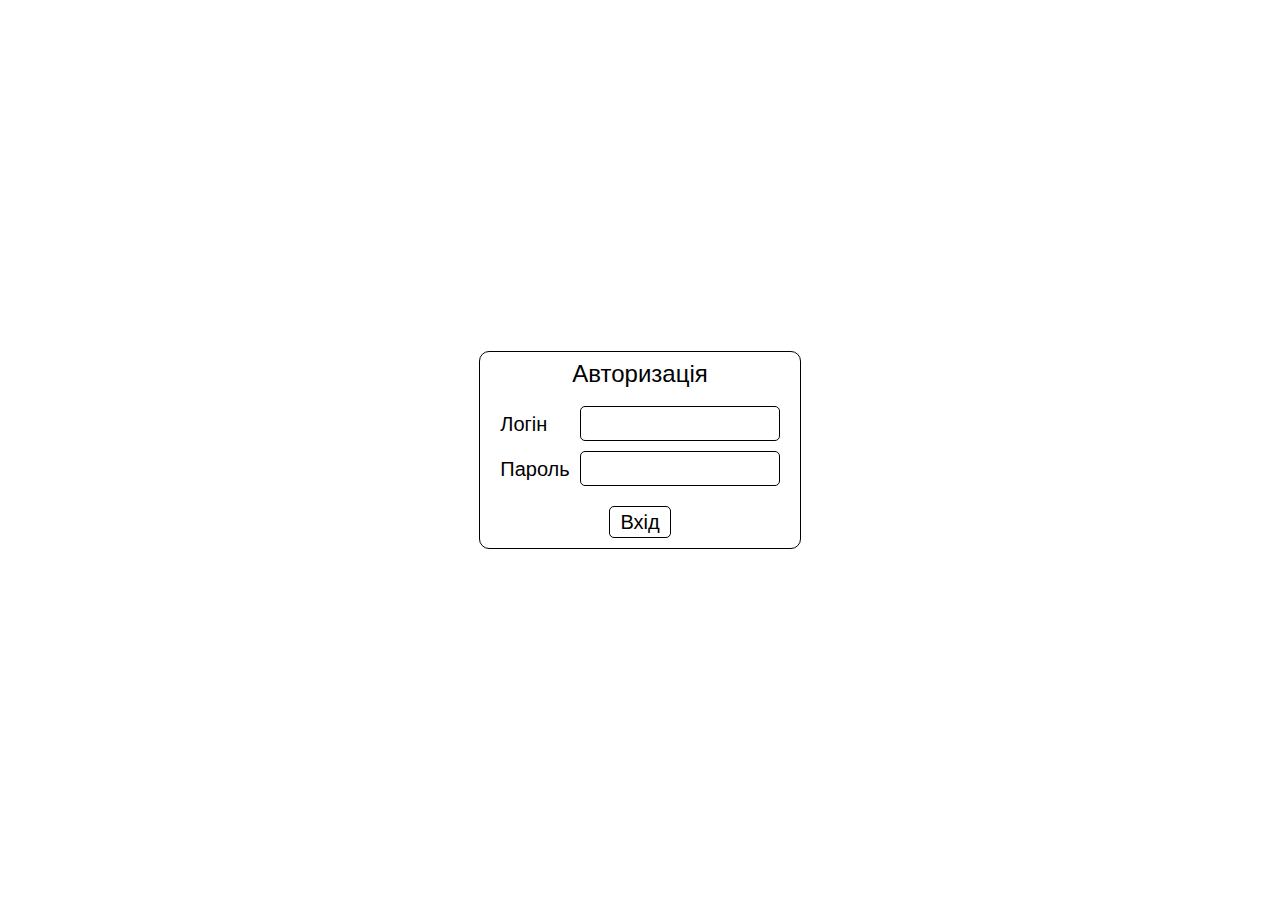
<file: index.html>
<!DOCTYPE html>
<html lang="en">

<head>
  <meta charset="UTF-8">
  <meta http-equiv="X-UA-Compatible" content="IE=edge">
  <meta name="viewport" content="width=device-width, initial-scale=1.0">
  <link rel="stylesheet" href="styles/nullstyle.css">
  <link rel="stylesheet" href="styles/style.css">
  <title>REGISTRATION</title>
</head>

<body>
  <div class="wrapper">
    <form class="auth" method="">
      <div class="auth__container">
        <h3 class="auth__title">Авторизація</h3>
        <fieldset class="auth__inputs">
          <label class="auth__label" for="login">Логін</label>
          <input class="auth__input" type="text" name="login" id="auth__input">
          <label class="auth__label" for="password">Пароль</label>
          <input class="auth__input" autocomplete type="password" name="password">
        </fieldset>
        <a class="auth__btn" href="userdocs.html">Вхід</a>
      </div>
    </form>
  </div>
  <script type="module" src="./js/login.js"></script>
</body>

</html>
</file>
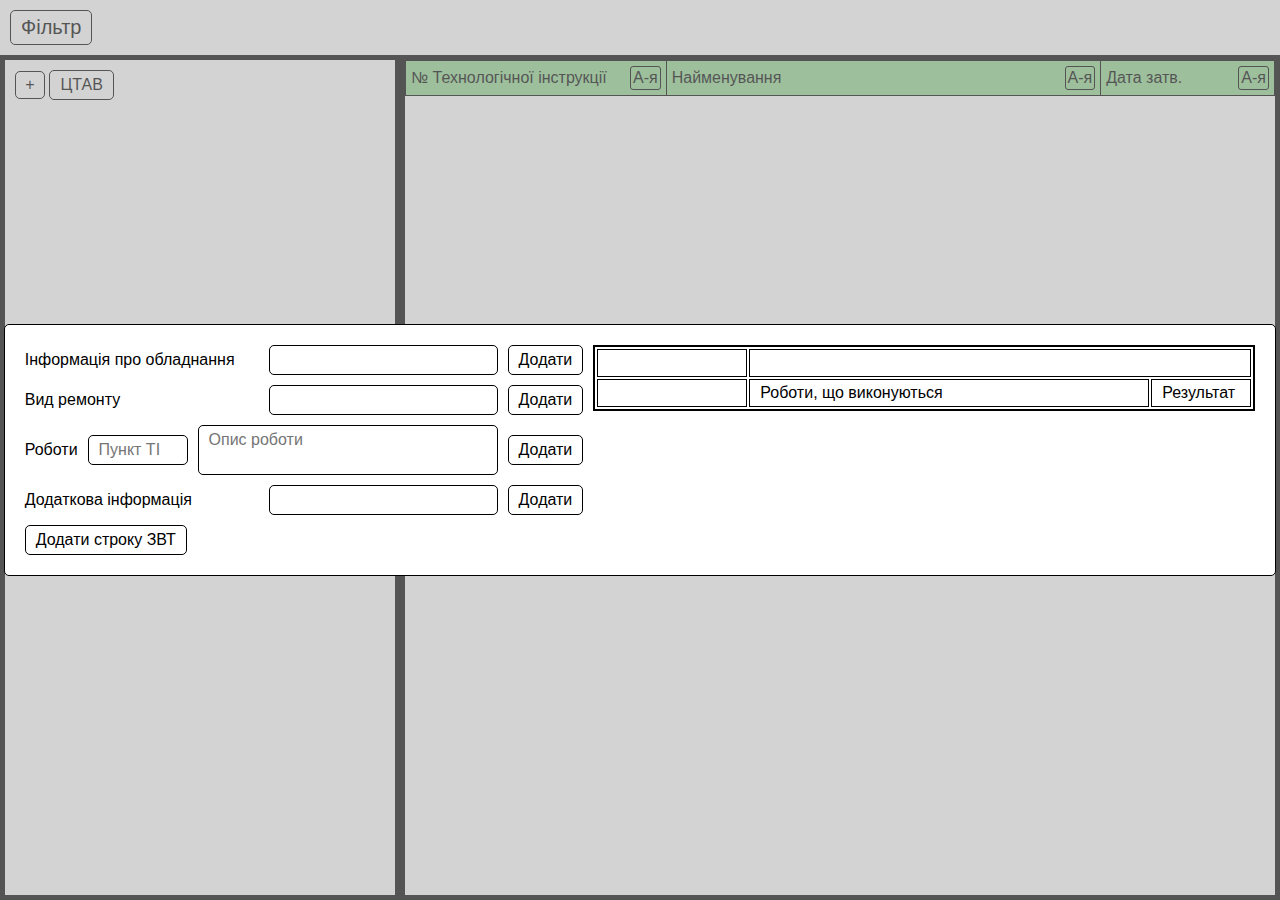
<file: userdocs.html>
<!DOCTYPE html>
<html lang="en">

<head>
  <meta charset="UTF-8" />
  <meta http-equiv="X-UA-Compatible" content="IE=edge" />
  <meta name="viewport" content="width=device-width, initial-scale=1.0" />
  <link rel="stylesheet" href="styles/nullstyle.css" />
  <link rel="stylesheet" href="styles/style.css" />
  <title>USER</title>
</head>

<body>
  <div class="wrapper">
    <div class="docs">
      <header class="header">
        <button class="header-docs__filter-btn">Фільтр</button>
      </header>
      <aside class="aside">
        <ul class="departments">
          <li class="group closed">
            <button class="group__open">+</button>
            <button class="group__title group__btn" id="tav">ЦТАВ</button>
            <ul class="sectors hidden">
              <li class="group closed">
                <button class="group__open">+</button>
                <button class="group__title group__btn" id="dkvp">
                  Дільниця ремонту КВП
                </button>
                <ul class="groups hidden">
                  <li class="group">
                    <button class="group__btn" id="vrt11">
                      Група 1ВРТ-1
                    </button>
                  </li>
                  <li class="group">
                    <button class="group__btn" id="vrt12">
                      Група 1ВРТ-2
                    </button>
                  </li>
                </ul>
              </li>
              <li class="group closed">
                <button class="group__open">+</button>
                <button class="group__title group__btn" id="davt">
                  Дільниця автоматики
                </button>
                <ul class="groups hidden">
                  <li class="group">
                    <button class="group__btn" id="szb1">Група СЗБ-1</button>
                  </li>
                  <li class="group">
                    <button class="group__btn" id="ssj1">Група ССЖ-1</button>
                  </li>
                </ul>
              </li>
              <li class="group closed">
                <button class="group__open">+</button>
                <button class="group__title group__btn" id="dsuzm">
                  Дільниця СУЗм
                </button>
              </li>
              <li class="group closed">
                <button class="group__open">+</button>
                <button class="group__title group__btn" id="dasutp">
                  Дільниця АСУТП
                </button>
              </li>
              <li class="group closed">
                <button class="group__open">+</button>
                <button class="group__title group__btn" id="drem">
                  Дільниця цехового ремонту
                </button>
              </li>
              <li class="group closed">
                <button class="group__open">+</button>
                <button class="group__title group__btn" id="dsuze">
                  Лабораторія СУЗе
                </button>
              </li>
            </ul>
          </li>
        </ul>
      </aside>
      <main class="main">
        <table class="table">
          <thead>
            <tr class="table__headers">
              <th class="table__header">
                <div class="table__header-container">
                  <p class="table__header-title">
                    № Технологічної інструкції
                  </p>
                  <button class="table__header-btn" id="sortInstructionByNumBtn">
                    А-я
                  </button>
                </div>
              </th>
              <th class="table__header">
                <div class="table__header-container">
                  <p class="table__header-title">Найменування</p>
                  <button class="table__header-btn" id="sortInstructionByNameBtn">
                    А-я
                  </button>
                </div>
              </th>
              <th class="table__header">
                <div class="table__header-container">
                  <p class="table__header-title">Дата затв.</p>
                  <button class="table__header-btn" id="sortInstructionByDateBtn">
                    А-я
                  </button>
                </div>
              </th>
            </tr>
          </thead>
          <tbody></tbody>
        </table>
        <div class="imodal hidden">
          <div class="imodal__container">
            <div class="imodal__links">
              <a href="#" class="imodal__save-link">Зберегти iнструкцiю</a>
              <button class="imodal__save-link">Реєстрація протокола</button>
            </div>
            <button class="imodal__close-btn">Вихід</button>
          </div>
        </div>
        <div class="addmodal hidden">
          <div class="addmodal__container">
            <form class="addmodal__form" action="#">
              <fieldset class="addmodal__fieldset">
                <label class="addmodal__label" for="department">Оберіть цех</label>
                <select class="addmodal__select" name="department" id="department">
                  <option value="tav">ЦТАВ</option>
                </select>
              </fieldset>
              <fieldset class="addmodal__fieldset">
                <label class="addmodal__label" for="sector">Оберіть дільницю</label>
                <select class="addmodal__select" name="sector" id="sector">
                  <option value="dkvp">Дільниця КВП</option>
                  <option value="davt">Дільниця автоматики</option>
                </select>
              </fieldset>
              <fieldset class="addmodal__fieldset">
                <label class="addmodal__label" for="developer">Оберіть групу</label>
                <select class="addmodal__select" name="developer" id="developer">
                  <option value="vrt11">Група 1ВРТ-1</option>
                  <option value="vrt12">Група 1ВРТ-2</option>
                </select>
              </fieldset>
              <fieldset class="addmodal__fieldset">
                <label class="addmodal__label" for="instructionNum">Введіть номер ТІ</label>
                <input class="addmodal__input-num" type="text" name="instructionNum" id="instructionNum">
              </fieldset>
              <fieldset class="addmodal__fieldset">
                <label class="addmodal__label" for="instructionName">Введіть назву</label>
                <textarea class="addmodal__input-name" type="text" name="instructionName"
                  id="instructionName"></textarea>
              </fieldset>
              <fieldset class="addmodal__fieldset">
                <label class="addmodal__label" for="instructionDate">Введіть дату затвердження</label>
                <input class="addmodal__input-date" type="date" name="instructionDate" id="instructionDate">
              </fieldset>
              <fieldset class="addmodal__fieldset">
                <label class="addmodal__label" for="instructionFile">Додайте файл ТІ</label>
                <input class="addmodal__input-file" type="file" name="instructionFile" id="instructionFile">
              </fieldset>
              <fieldset class="addmodal__fieldset">
                <label class="addmodal__label" for="tegs">Примітка</label>
                <textarea class="addmodal__input-name" type="text" name="tegs" id="tegs"></textarea>
              </fieldset>
              <div class="addmodal__btns">
                <button class="addmodal__btn" type="button">Далі</button>
                <button class="addmodal__close-btn" type="button">Вихід</button>
              </div>

            </form>
          </div>
        </div>
        <div class="addprotmodal ">
          <div class="addprotmodal__container">
            <div class="addprotmodal__aside">
              <div class="addprotmodal__bts">
                <p class="addprotmodal__title">Інформація про обладнання</p>
                <input class="addprotmodal__input" type="text">
                <button class="addprotmodal__btn" id="add-info">Додати</button>
              </div>
              <div class="addprotmodal__bts">
                <p class="addprotmodal__title">Вид ремонту</p>
                <input class="addprotmodal__input" type="text">
                <button class="addprotmodal__btn" id="add-repair-type">Додати</button>
              </div>
              <div class="addprotmodal__bts">
                <p class="addprotmodal__title">Роботи</p>
                <input class="addprotmodal__input" id="protClause" type="text" placeholder="Пункт ТІ">
                <textarea class="addprotmodal__textarea" id="protClauseText" type="text"
                  placeholder="Опис роботи"></textarea>
                <button class="addprotmodal__btn" id="add-job">Додати</button>
              </div>
              <div class="addprotmodal__bts">
                <p class="addprotmodal__title">Додаткова інформація</p>
                <input class="addprotmodal__input" type="text">
                <button class="addprotmodal__btn" id="add-extra-info">Додати</button>
              </div>
              <div class="addprotmodal__bts">
                <button class="addprotmodal__btn" id="add-measurements">Додати строку ЗВТ</button>
              </div>
            </div>
            <form class="addprotmodal__form" action="#">
              <table class="addprotmodal__table">
                <thead class="addprotmodal__thead">
                  <tr class="addprotmodal__tr">
                    <th class="addprotmodal__th"></th>
                    <th class="addprotmodal__th" colspan="2"></th>
                  </tr>
                </thead>
                <tbody class="addprotmodal__tbody">
                  <tr class="addprotmodal__tr">
                    <td class="addprotmodal__td"></td>
                    <td class="addprotmodal__td">Роботи, що виконуються</td>
                    <td class="addprotmodal__td">Результат</td>
                  </tr>
                </tbody>
                <tfoot class="addprotmodal__tfoot"></tfoot>
              </table>
            </form>
          </div>
        </div>
      </main>
    </div>
  </div>
  <script type="module" src="./js/script.js"></script>
</body>

</html>
</file>
<file: styles/nullstyle.css>
/*Обнуление*/
* {
  padding: 0;
  margin: 0;
  border: 0;
  font-size: inherit;
  font-weight: inherit;
  font-family: "Arial", sans-serif;
}

*,
*:before,
*:after {
  -moz-box-sizing: border-box;
  -webkit-box-sizing: border-box;
  box-sizing: border-box;
}

:focus,
:active {
  outline: none;
}

a:focus,
a:active {
  outline: none;
}

nav,
footer,
header,
aside {
  display: block;
}

html,
body {
  height: 100%;
  width: 100%;
  font-size: 100%;
  line-height: 1;
  -ms-text-size-adjust: 100%;
  -moz-text-size-adjust: 100%;
  -webkit-text-size-adjust: 100%;
}

input,
button,
textarea {
  font-family: inherit;
}

input::-ms-clear,
input::-moz-clear,
input::-webkit-clear-button {
  display: none;
}

button {
  cursor: pointer;
  color: inherit;
  background-color: inherit;
}

button::-moz-focus-inner {
  padding: 0;
  border: 0;
}

a,
a:visited {
  text-decoration: none;
}

a:hover {
  text-decoration: none;
}

a {
  text-decoration: none;
  color: inherit;
}

ul li {
  list-style: none;
}

img {
  vertical-align: top;
}

input[type="search"]::-webkit-search-cancel-button {
  display: none;
}
</file>
<file: styles/style.css>
.wrapper {
  max-width: 1920px;
  height: 100%;
  margin: 0 auto;
}

.auth {
  width: 100%;
  height: 100%;
  display: flex;
  align-items: center;
  justify-content: center;
}

.auth__container {
  border: 1px solid black;
  border-radius: 10px;
  padding: 10px 20px;
  display: flex;
  align-items: center;
  justify-content: center;
  flex-direction: column;
  row-gap: 20px;
}

.auth__title {
  font-size: 24px;
  font-weight: 500;
  user-select: none;
}

.auth__inputs {
  display: grid;
  grid-template-columns: auto 200px;
  gap: 10px;
  align-items: center;
}

.auth__label {
  user-select: none;
  font-size: 20px;
}

.auth__input {
  border: 1px solid black;
  border-radius: 5px;
  padding: 5px 10px;
  font-size: 20px;
}

.auth__btn {
  border: 1px solid black;
  border-radius: 5px;
  padding: 5px 10px;
  font-size: 20px;
  transition: background-color ease 0.1s;
}

.auth__btn:hover,
.group__btn:hover,
.group__open:hover,
.header-docs__filter-btn:hover,
.header-docs__add-btn:hover,
.imodal__link:hover,
.imodal__save-link:hover,
.imodal__close-btn:hover,
.addmodal__btn:hover,
.addmodal__close-btn:hover,
.addprotmodal__btn:hover,
.addprotmodal__del-btn:hover,
.addprotmodal__zvt-del-btn:hover {
  background-color: rgb(223, 223, 223);
}

.auth__btn:active,
.group__btn:active,
.group__open:active,
.header-docs__filter-btn:active,
.header-docs__add-btn:active,
.imodal__link:active,
.imodal__save-link:active,
.imodal__close-btn:active,
.addmodal__btn:active,
.addmodal__close-btn:active,
.addprotmodal__btn:active,
.addprotmodal__del-btn:active,
.addprotmodal__zvt-del-btn:active {
  background-color: rgb(179, 179, 179);
}

.docs {
  min-height: 100%;
  display: grid;
  grid-template-columns: 400px 1fr;
  grid-template-rows: auto 1fr;
  grid-template-areas: "header header" "sidebar main";
}

.header {
  grid-area: header;
  padding: 10px;
}

.header-docs__filter-btn,
.header-docs__add-btn {
  border: 1px solid black;
  border-radius: 5px;
  padding: 5px 10px;
  font-size: 20px;
}

.aside {
  border: 5px solid black;
  min-width: 400px;
  padding: 10px;
  grid-area: sidebar;
}

.group__open {
  padding: 5px;
  border: 1px solid black;
  border-radius: 5px;
  width: 30px;
  display: inline-flex;
  align-items: center;
  justify-content: center;
  line-height: 1;
}

.group__title {
  user-select: none;
}

.sectors,
.groups {
  padding: 5px 5px 5px 35px;
  display: flex;
  flex-direction: column;
  row-gap: 5px;
}

.group__btn {
  padding: 5px 10px;
  border-radius: 5px;
  border: 1px solid black;
}

.main {
  border: 5px solid black;
  width: 100%;
  grid-area: main;
}

.table {
  border-collapse: collapse;
  width: 100%;
}

.table__header,
.table__instruction-number,
.table__instruction-name,
.table__instruction-date {
  text-align: left;
  border: 1px solid black;
  padding: 5px;
}

.table__header {
  background-color: rgb(146, 214, 144);
}

.table__header-container {
  display: flex;
  justify-content: space-between;
  align-items: center;
}

.table__header:nth-child(1) {
  width: 30%;
}

.table__header:nth-child(2) {
  width: 50%;
}

.table__header:nth-child(3) {
  width: 20%;
}

.table__header-btn {
  padding: 2px;
  border: 1px solid black;
  border-radius: 3px;
  transition: background-color ease 0.1s;
}

.table__header-btn:hover {
  background-color: rgba(223, 223, 223, 0.493);
}

.table__header-btn:active {
  background-color: rgba(179, 179, 179, 0.486);
}

.imodal,
.regmodal,
.addmodal,
.addprotmodal {
  position: fixed;
  top: 0;
  left: 0;
  height: 100%;
  width: 100%;
  background-color: rgba(168, 168, 168, 0.5);
  display: flex;
  justify-content: center;
  align-items: center;
  cursor: pointer;
}

.imodal__container,
.regmodal__container,
.addmodal__container,
.addprotmodal__container {
  padding: 20px;
  background-color: #fff;
  border: 1px solid black;
  border-radius: 5px;
  cursor: default;
  max-width: 500px;
  display: flex;
  flex-direction: column;
}

.imodal__title {
  text-align: center;
  margin-bottom: 20px;
}

.imodal__links {
  display: flex;
  justify-content: space-between;
  column-gap: 10px;
  margin-bottom: 20px;
  align-items: center;
}

.imodal__link,
.imodal__close-btn,
.addmodal__btn,
.addmodal__close-btn,
.addprotmodal__btn {
  display: inline-block;
  text-align: center;
  width: 70%;
  border: 1px solid black;
  border-radius: 5px;
  padding: 5px 10px;
  transition: background-color ease 0.1s;
}

.imodal__close-btn,
.addmodal__btn,
.addmodal__close-btn,
.addprotmodal__btn {
  width: auto;
}

.imodal__save-link {
  padding: 5px 10px;
  border: 1px solid black;
  border-radius: 5px;
  transition: background-color ease 0.1s;
}

.imodal__close-btn {
  align-self: flex-end;
}

.addmodal__fieldset {
  display: flex;
  justify-content: space-between;
  column-gap: 20px;
  align-items: center;
}

.addmodal__fieldset:not(:last-child) {
  margin-bottom: 10px;
}

.addmodal__label,
.addmodal__select {
  font-size: 16px;
}

.addmodal__select {
  cursor: pointer;
  text-align: right;
  border: 1px solid black;
  padding: 5px 10px;
  border-radius: 5px;
}

.addmodal__input-num,
.addprotmodal__input {
  border: 1px solid black;
  padding: 5px 10px;
  border-radius: 5px;
  font-size: 16px;
}

.addmodal__input-name {
  resize: none;
  border: 1px solid black;
  padding: 5px 10px;
  border-radius: 5px;
  font-size: 16px;
  height: 150px;
  width: 300px;
}

.addmodal__input-date {
  font-size: 16px;
  cursor: pointer;
}

.addmodal__btns {
  display: flex;
  align-items: center;
  justify-content: space-between;
}

.hidden {
  display: none;
}

.alerted {
  border-color: red;
  color: red;
}

.addprotmodal__container {
  flex-direction: row;
  column-gap: 10px;
  max-width: none;
  max-height: 500px;
}

.addprotmodal__aside {
  display: flex;
  flex-direction: column;
  row-gap: 10px;
}

.addprotmodal__bts {
  display: flex;
  column-gap: 10px;
  align-items: center;
  justify-content: space-between;
}

.addprotmodal__title {
  flex-grow: 1;
}

.addprotmodal__textarea {
  resize: none;
  border: 1px solid black;
  padding: 5px 10px;
  border-radius: 5px;
  font-size: 16px;
  height: 50px;
  width: 300px;
}

#protClause {
  width: 100px;
}

.addprotmodal__form {
  border-collapse: collapse;
  overflow-y: auto;
}

.addprotmodal__form th,
.addprotmodal__form td {
  border: 1px solid black;
}

.addprotmodal__table,
.addprotmodal__zvt-table {
  border: 2px solid black;
  overflow-y: scroll;
  margin-bottom: 10px;
}

.addprotmodal__th,
.addprotmodal__td,
.addprotmodal__zvt-td,
.addprotmodal__zvt-th {
  padding: 5px 10px;
  height: 28px;
}

.addprotmodal__td:first-child,
.addprotmodal__th:first-child {
  text-align: center;
  width: 150px;
  overflow-x: hidden;
  text-overflow: ellipsis;
  max-width: 150px;
}

.addprotmodal__td:nth-child(2) {
  width: 400px;
  overflow-x: hidden;
  text-overflow: ellipsis;
  max-width: 400px;
}

.addprotmodal__td:nth-child(3),
.addprotmodal__th:nth-child(3) {
  width: 100px;
}

.addprotmodal__td:nth-child(4),
.addprotmodal__th:nth-child(4) {
  width: 50px;
}

.addprotmodal__td.longcell:first-child,
.addprotmodal__th.longcell:first-child {
  text-align: left;
  width: 400px;
}

.addprotmodal__td:nth-child(2).longcell,
.addprotmodal__th:nth-child(2).longcell {
  text-align: left;
  width: 100px;
}

.addprotmodal__td:nth-child(3).longcell,
.addprotmodal__th:nth-child(3).longcell {
  width: 50px;
}

.addprotmodal__del-btn {
  cursor: pointer;
  border-radius: 5px;
}

.addprotmodal__zvt-text {
  margin-bottom: 5px;
}

.addprotmodal__zvt-td:first-child,
.addprotmodal__zvt-th:first-child {
  width: 180px;
}

.addprotmodal__zvt-td:nth-child(2),
.addprotmodal__zvt-th:nth-child(2) {
  width: 170px;
}

.addprotmodal__zvt-td:nth-child(3),
.addprotmodal__zvt-th:nth-child(3) {
  width: 200px;
}

.addprotmodal__zvt-td:nth-child(4),
.addprotmodal__zvt-th:nth-child(4) {
  width: 100px;
}

.addprotmodal__zvt-del-btn {
  width: 50px;
  cursor: pointer;
  border-radius: 5px;
}
</file>
